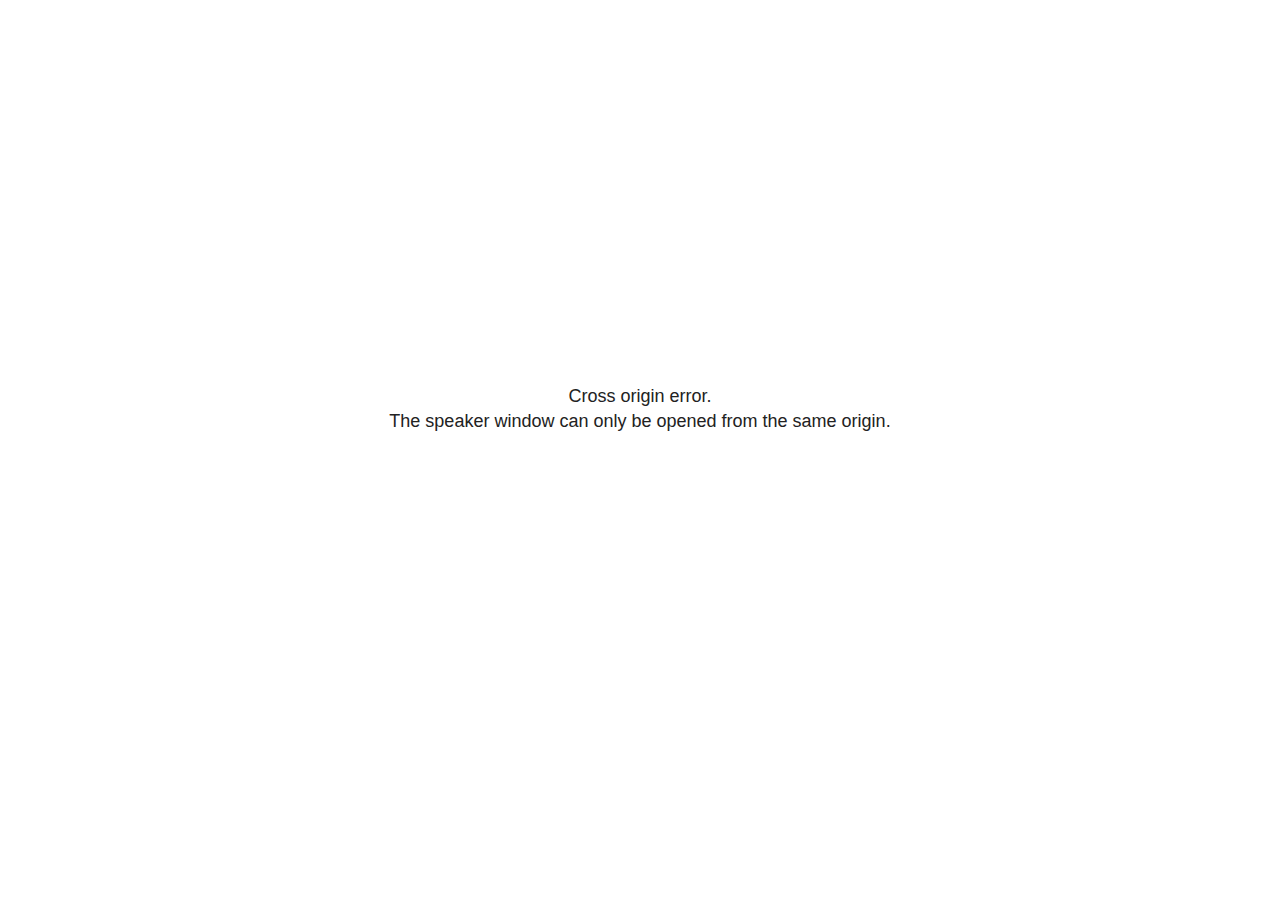
<file: mid_files/libs/revealjs/plugin/notes/speaker-view.html>
<!--
	NOTE: You need to build the notes plugin after making changes to this file.
-->
<html lang="en">
	<head>
		<meta charset="utf-8">

		<title>reveal.js - Speaker View</title>

		<style>
			body {
				font-family: Helvetica;
				font-size: 18px;
			}

			#current-slide,
			#upcoming-slide,
			#speaker-controls {
				padding: 6px;
				box-sizing: border-box;
				-moz-box-sizing: border-box;
			}

			#current-slide iframe,
			#upcoming-slide iframe {
				width: 100%;
				height: 100%;
				border: 1px solid #ddd;
			}

			#current-slide .label,
			#upcoming-slide .label {
				position: absolute;
				top: 10px;
				left: 10px;
				z-index: 2;
			}

			#connection-status {
				position: absolute;
				top: 0;
				left: 0;
				width: 100%;
				height: 100%;
				z-index: 20;
				padding: 30% 20% 20% 20%;
				font-size: 18px;
				color: #222;
				background: #fff;
				text-align: center;
				box-sizing: border-box;
				line-height: 1.4;
			}

			.overlay-element {
				height: 34px;
				line-height: 34px;
				padding: 0 10px;
				text-shadow: none;
				background: rgba( 220, 220, 220, 0.8 );
				color: #222;
				font-size: 14px;
			}

			.overlay-element.interactive:hover {
				background: rgba( 220, 220, 220, 1 );
			}

			#current-slide {
				position: absolute;
				width: 60%;
				height: 100%;
				top: 0;
				left: 0;
				padding-right: 0;
			}

			#upcoming-slide {
				position: absolute;
				width: 40%;
				height: 40%;
				right: 0;
				top: 0;
			}

			/* Speaker controls */
			#speaker-controls {
				position: absolute;
				top: 40%;
				right: 0;
				width: 40%;
				height: 60%;
				overflow: auto;
				font-size: 18px;
			}

				.speaker-controls-time.hidden,
				.speaker-controls-notes.hidden {
					display: none;
				}

				.speaker-controls-time .label,
				.speaker-controls-pace .label,
				.speaker-controls-notes .label {
					text-transform: uppercase;
					font-weight: normal;
					font-size: 0.66em;
					color: #666;
					margin: 0;
				}

				.speaker-controls-time, .speaker-controls-pace {
					border-bottom: 1px solid rgba( 200, 200, 200, 0.5 );
					margin-bottom: 10px;
					padding: 10px 16px;
					padding-bottom: 20px;
					cursor: pointer;
				}

				.speaker-controls-time .reset-button {
					opacity: 0;
					float: right;
					color: #666;
					text-decoration: none;
				}
				.speaker-controls-time:hover .reset-button {
					opacity: 1;
				}

				.speaker-controls-time .timer,
				.speaker-controls-time .clock {
					width: 50%;
				}

				.speaker-controls-time .timer,
				.speaker-controls-time .clock,
				.speaker-controls-time .pacing .hours-value,
				.speaker-controls-time .pacing .minutes-value,
				.speaker-controls-time .pacing .seconds-value {
					font-size: 1.9em;
				}

				.speaker-controls-time .timer {
					float: left;
				}

				.speaker-controls-time .clock {
					float: right;
					text-align: right;
				}

				.speaker-controls-time span.mute {
					opacity: 0.3;
				}

				.speaker-controls-time .pacing-title {
					margin-top: 5px;
				}

				.speaker-controls-time .pacing.ahead {
					color: blue;
				}

				.speaker-controls-time .pacing.on-track {
					color: green;
				}

				.speaker-controls-time .pacing.behind {
					color: red;
				}

				.speaker-controls-notes {
					padding: 10px 16px;
				}

				.speaker-controls-notes .value {
					margin-top: 5px;
					line-height: 1.4;
					font-size: 1.2em;
				}

			/* Layout selector */
			#speaker-layout {
				position: absolute;
				top: 10px;
				right: 10px;
				color: #222;
				z-index: 10;
			}
				#speaker-layout select {
					position: absolute;
					width: 100%;
					height: 100%;
					top: 0;
					left: 0;
					border: 0;
					box-shadow: 0;
					cursor: pointer;
					opacity: 0;

					font-size: 1em;
					background-color: transparent;

					-moz-appearance: none;
					-webkit-appearance: none;
					-webkit-tap-highlight-color: rgba(0, 0, 0, 0);
				}

				#speaker-layout select:focus {
					outline: none;
					box-shadow: none;
				}

			.clear {
				clear: both;
			}

			/* Speaker layout: Wide */
			body[data-speaker-layout="wide"] #current-slide,
			body[data-speaker-layout="wide"] #upcoming-slide {
				width: 50%;
				height: 45%;
				padding: 6px;
			}

			body[data-speaker-layout="wide"] #current-slide {
				top: 0;
				left: 0;
			}

			body[data-speaker-layout="wide"] #upcoming-slide {
				top: 0;
				left: 50%;
			}

			body[data-speaker-layout="wide"] #speaker-controls {
				top: 45%;
				left: 0;
				width: 100%;
				height: 50%;
				font-size: 1.25em;
			}

			/* Speaker layout: Tall */
			body[data-speaker-layout="tall"] #current-slide,
			body[data-speaker-layout="tall"] #upcoming-slide {
				width: 45%;
				height: 50%;
				padding: 6px;
			}

			body[data-speaker-layout="tall"] #current-slide {
				top: 0;
				left: 0;
			}

			body[data-speaker-layout="tall"] #upcoming-slide {
				top: 50%;
				left: 0;
			}

			body[data-speaker-layout="tall"] #speaker-controls {
				padding-top: 40px;
				top: 0;
				left: 45%;
				width: 55%;
				height: 100%;
				font-size: 1.25em;
			}

			/* Speaker layout: Notes only */
			body[data-speaker-layout="notes-only"] #current-slide,
			body[data-speaker-layout="notes-only"] #upcoming-slide {
				display: none;
			}

			body[data-speaker-layout="notes-only"] #speaker-controls {
				padding-top: 40px;
				top: 0;
				left: 0;
				width: 100%;
				height: 100%;
				font-size: 1.25em;
			}

			@media screen and (max-width: 1080px) {
				body[data-speaker-layout="default"] #speaker-controls {
					font-size: 16px;
				}
			}

			@media screen and (max-width: 900px) {
				body[data-speaker-layout="default"] #speaker-controls {
					font-size: 14px;
				}
			}

			@media screen and (max-width: 800px) {
				body[data-speaker-layout="default"] #speaker-controls {
					font-size: 12px;
				}
			}

		</style>
	</head>

	<body>

		<div id="connection-status">Loading speaker view...</div>

		<div id="current-slide"></div>
		<div id="upcoming-slide"><span class="overlay-element label">Upcoming</span></div>
		<div id="speaker-controls">
			<div class="speaker-controls-time">
				<h4 class="label">Time <span class="reset-button">Click to Reset</span></h4>
				<div class="clock">
					<span class="clock-value">0:00 AM</span>
				</div>
				<div class="timer">
					<span class="hours-value">00</span><span class="minutes-value">:00</span><span class="seconds-value">:00</span>
				</div>
				<div class="clear"></div>

				<h4 class="label pacing-title" style="display: none">Pacing – Time to finish current slide</h4>
				<div class="pacing" style="display: none">
					<span class="hours-value">00</span><span class="minutes-value">:00</span><span class="seconds-value">:00</span>
				</div>
			</div>

			<div class="speaker-controls-notes hidden">
				<h4 class="label">Notes</h4>
				<div class="value"></div>
			</div>
		</div>
		<div id="speaker-layout" class="overlay-element interactive">
			<span class="speaker-layout-label"></span>
			<select class="speaker-layout-dropdown"></select>
		</div>

		<script>

			(function() {

				var notes,
					notesValue,
					currentState,
					currentSlide,
					upcomingSlide,
					layoutLabel,
					layoutDropdown,
					pendingCalls = {},
					lastRevealApiCallId = 0,
					connected = false

				var connectionStatus = document.querySelector( '#connection-status' );

				var SPEAKER_LAYOUTS = {
					'default': 'Default',
					'wide': 'Wide',
					'tall': 'Tall',
					'notes-only': 'Notes only'
				};

				setupLayout();

				let openerOrigin;

				try {
					openerOrigin = window.opener.location.origin;
				}
				catch ( error ) { console.warn( error ) }

				// In order to prevent XSS, the speaker view will only run if its
				// opener has the same origin as itself
				if( window.location.origin !== openerOrigin ) {
					connectionStatus.innerHTML = 'Cross origin error.<br>The speaker window can only be opened from the same origin.';
					return;
				}

				var connectionTimeout = setTimeout( function() {
					connectionStatus.innerHTML = 'Error connecting to main window.<br>Please try closing and reopening the speaker view.';
				}, 5000 );

				window.addEventListener( 'message', function( event ) {

					// Validate the origin of all messages to avoid parsing messages
					// that aren't meant for us. Ignore when running off file:// so
					// that the speaker view continues to work without a web server.
					if( window.location.origin !== event.origin && window.location.origin !== 'file://' ) {
						return
					}

					clearTimeout( connectionTimeout );
					connectionStatus.style.display = 'none';

					var data = JSON.parse( event.data );

					// The overview mode is only useful to the reveal.js instance
					// where navigation occurs so we don't sync it
					if( data.state ) delete data.state.overview;

					// Messages sent by the notes plugin inside of the main window
					if( data && data.namespace === 'reveal-notes' ) {
						if( data.type === 'connect' ) {
							handleConnectMessage( data );
						}
						else if( data.type === 'state' ) {
							handleStateMessage( data );
						}
						else if( data.type === 'return' ) {
							pendingCalls[data.callId](data.result);
							delete pendingCalls[data.callId];
						}
					}
					// Messages sent by the reveal.js inside of the current slide preview
					else if( data && data.namespace === 'reveal' ) {
						if( /ready/.test( data.eventName ) ) {
							// Send a message back to notify that the handshake is complete
							window.opener.postMessage( JSON.stringify({ namespace: 'reveal-notes', type: 'connected'} ), '*' );
						}
						else if( /slidechanged|fragmentshown|fragmenthidden|paused|resumed/.test( data.eventName ) && currentState !== JSON.stringify( data.state ) ) {

							dispatchStateToMainWindow( data.state );

						}
					}

				} );

				/**
				 * Updates the presentation in the main window to match the state
				 * of the presentation in the notes window.
				 */
				const dispatchStateToMainWindow = debounce(( state ) => {
					window.opener.postMessage( JSON.stringify({ method: 'setState', args: [ state ]} ), '*' );
				}, 500);

				/**
				 * Asynchronously calls the Reveal.js API of the main frame.
				 */
				function callRevealApi( methodName, methodArguments, callback ) {

					var callId = ++lastRevealApiCallId;
					pendingCalls[callId] = callback;
					window.opener.postMessage( JSON.stringify( {
						namespace: 'reveal-notes',
						type: 'call',
						callId: callId,
						methodName: methodName,
						arguments: methodArguments
					} ), '*' );

				}

				/**
				 * Called when the main window is trying to establish a
				 * connection.
				 */
				function handleConnectMessage( data ) {

					if( connected === false ) {
						connected = true;

						setupIframes( data );
						setupKeyboard();
						setupNotes();
						setupTimer();
						setupHeartbeat();
					}

				}

				/**
				 * Called when the main window sends an updated state.
				 */
				function handleStateMessage( data ) {

					// Store the most recently set state to avoid circular loops
					// applying the same state
					currentState = JSON.stringify( data.state );

					// No need for updating the notes in case of fragment changes
					if ( data.notes ) {
						notes.classList.remove( 'hidden' );
						notesValue.style.whiteSpace = data.whitespace;
						if( data.markdown ) {
							notesValue.innerHTML = marked( data.notes );
						}
						else {
							notesValue.innerHTML = data.notes;
						}
					}
					else {
						notes.classList.add( 'hidden' );
					}

					// Update the note slides
					currentSlide.contentWindow.postMessage( JSON.stringify({ method: 'setState', args: [ data.state ] }), '*' );
					upcomingSlide.contentWindow.postMessage( JSON.stringify({ method: 'setState', args: [ data.state ] }), '*' );
					upcomingSlide.contentWindow.postMessage( JSON.stringify({ method: 'next' }), '*' );

				}

				// Limit to max one state update per X ms
				handleStateMessage = debounce( handleStateMessage, 200 );

				/**
				 * Forward keyboard events to the current slide window.
				 * This enables keyboard events to work even if focus
				 * isn't set on the current slide iframe.
				 *
				 * Block F5 default handling, it reloads and disconnects
				 * the speaker notes window.
				 */
				function setupKeyboard() {

					document.addEventListener( 'keydown', function( event ) {
						if( event.keyCode === 116 || ( event.metaKey && event.keyCode === 82 ) ) {
							event.preventDefault();
							return false;
						}
						currentSlide.contentWindow.postMessage( JSON.stringify({ method: 'triggerKey', args: [ event.keyCode ] }), '*' );
					} );

				}

				/**
				 * Creates the preview iframes.
				 */
				function setupIframes( data ) {

					var params = [
						'receiver',
						'progress=false',
						'history=false',
						'transition=none',
						'autoSlide=0',
						'backgroundTransition=none'
					].join( '&' );

					var urlSeparator = /\?/.test(data.url) ? '&' : '?';
					var hash = '#/' + data.state.indexh + '/' + data.state.indexv;
					var currentURL = data.url + urlSeparator + params + '&scrollActivationWidth=false&postMessageEvents=true' + hash;
					var upcomingURL = data.url + urlSeparator + params + '&scrollActivationWidth=false&controls=false' + hash;

					currentSlide = document.createElement( 'iframe' );
					currentSlide.setAttribute( 'width', 1280 );
					currentSlide.setAttribute( 'height', 1024 );
					currentSlide.setAttribute( 'src', currentURL );
					document.querySelector( '#current-slide' ).appendChild( currentSlide );

					upcomingSlide = document.createElement( 'iframe' );
					upcomingSlide.setAttribute( 'width', 640 );
					upcomingSlide.setAttribute( 'height', 512 );
					upcomingSlide.setAttribute( 'src', upcomingURL );
					document.querySelector( '#upcoming-slide' ).appendChild( upcomingSlide );

				}

				/**
				 * Setup the notes UI.
				 */
				function setupNotes() {

					notes = document.querySelector( '.speaker-controls-notes' );
					notesValue = document.querySelector( '.speaker-controls-notes .value' );

				}

				/**
				 * We send out a heartbeat at all times to ensure we can
				 * reconnect with the main presentation window after reloads.
				 */
				function setupHeartbeat() {

					setInterval( () => {
						window.opener.postMessage( JSON.stringify({ namespace: 'reveal-notes', type: 'heartbeat'} ), '*' );
					}, 1000 );

				}

				function getTimings( callback ) {

					callRevealApi( 'getSlidesAttributes', [], function ( slideAttributes ) {
						callRevealApi( 'getConfig', [], function ( config ) {
							var totalTime = config.totalTime;
							var minTimePerSlide = config.minimumTimePerSlide || 0;
							var defaultTiming = config.defaultTiming;
							if ((defaultTiming == null) && (totalTime == null)) {
								callback(null);
								return;
							}
							// Setting totalTime overrides defaultTiming
							if (totalTime) {
								defaultTiming = 0;
							}
							var timings = [];
							for ( var i in slideAttributes ) {
								var slide = slideAttributes[ i ];
								var timing = defaultTiming;
								if( slide.hasOwnProperty( 'data-timing' )) {
									var t = slide[ 'data-timing' ];
									timing = parseInt(t);
									if( isNaN(timing) ) {
										console.warn("Could not parse timing '" + t + "' of slide " + i + "; using default of " + defaultTiming);
										timing = defaultTiming;
									}
								}
								timings.push(timing);
							}
							if ( totalTime ) {
								// After we've allocated time to individual slides, we summarize it and
								// subtract it from the total time
								var remainingTime = totalTime - timings.reduce( function(a, b) { return a + b; }, 0 );
								// The remaining time is divided by the number of slides that have 0 seconds
								// allocated at the moment, giving the average time-per-slide on the remaining slides
								var remainingSlides = (timings.filter( function(x) { return x == 0 }) ).length
								var timePerSlide = Math.round( remainingTime / remainingSlides, 0 )
								// And now we replace every zero-value timing with that average
								timings = timings.map( function(x) { return (x==0 ? timePerSlide : x) } );
							}
							var slidesUnderMinimum = timings.filter( function(x) { return (x < minTimePerSlide) } ).length
							if ( slidesUnderMinimum ) {
								message = "The pacing time for " + slidesUnderMinimum + " slide(s) is under the configured minimum of " + minTimePerSlide + " seconds. Check the data-timing attribute on individual slides, or consider increasing the totalTime or minimumTimePerSlide configuration options (or removing some slides).";
								alert(message);
							}
							callback( timings );
						} );
					} );

				}

				/**
				 * Return the number of seconds allocated for presenting
				 * all slides up to and including this one.
				 */
				function getTimeAllocated( timings, callback ) {

					callRevealApi( 'getSlidePastCount', [], function ( currentSlide ) {
						var allocated = 0;
						for (var i in timings.slice(0, currentSlide + 1)) {
							allocated += timings[i];
						}
						callback( allocated );
					} );

				}

				/**
				 * Create the timer and clock and start updating them
				 * at an interval.
				 */
				function setupTimer() {

					var start = new Date(),
					timeEl = document.querySelector( '.speaker-controls-time' ),
					clockEl = timeEl.querySelector( '.clock-value' ),
					hoursEl = timeEl.querySelector( '.hours-value' ),
					minutesEl = timeEl.querySelector( '.minutes-value' ),
					secondsEl = timeEl.querySelector( '.seconds-value' ),
					pacingTitleEl = timeEl.querySelector( '.pacing-title' ),
					pacingEl = timeEl.querySelector( '.pacing' ),
					pacingHoursEl = pacingEl.querySelector( '.hours-value' ),
					pacingMinutesEl = pacingEl.querySelector( '.minutes-value' ),
					pacingSecondsEl = pacingEl.querySelector( '.seconds-value' );

					var timings = null;
					getTimings( function ( _timings ) {

						timings = _timings;
						if (_timings !== null) {
							pacingTitleEl.style.removeProperty('display');
							pacingEl.style.removeProperty('display');
						}

						// Update once directly
						_updateTimer();

						// Then update every second
						setInterval( _updateTimer, 1000 );

					} );


					function _resetTimer() {

						if (timings == null) {
							start = new Date();
							_updateTimer();
						}
						else {
							// Reset timer to beginning of current slide
							getTimeAllocated( timings, function ( slideEndTimingSeconds ) {
								var slideEndTiming = slideEndTimingSeconds * 1000;
								callRevealApi( 'getSlidePastCount', [], function ( currentSlide ) {
									var currentSlideTiming = timings[currentSlide] * 1000;
									var previousSlidesTiming = slideEndTiming - currentSlideTiming;
									var now = new Date();
									start = new Date(now.getTime() - previousSlidesTiming);
									_updateTimer();
								} );
							} );
						}

					}

					timeEl.addEventListener( 'click', function() {
						_resetTimer();
						return false;
					} );

					function _displayTime( hrEl, minEl, secEl, time) {

						var sign = Math.sign(time) == -1 ? "-" : "";
						time = Math.abs(Math.round(time / 1000));
						var seconds = time % 60;
						var minutes = Math.floor( time / 60 ) % 60 ;
						var hours = Math.floor( time / ( 60 * 60 )) ;
						hrEl.innerHTML = sign + zeroPadInteger( hours );
						if (hours == 0) {
							hrEl.classList.add( 'mute' );
						}
						else {
							hrEl.classList.remove( 'mute' );
						}
						minEl.innerHTML = ':' + zeroPadInteger( minutes );
						if (hours == 0 && minutes == 0) {
							minEl.classList.add( 'mute' );
						}
						else {
							minEl.classList.remove( 'mute' );
						}
						secEl.innerHTML = ':' + zeroPadInteger( seconds );
					}

					function _updateTimer() {

						var diff, hours, minutes, seconds,
						now = new Date();

						diff = now.getTime() - start.getTime();

						clockEl.innerHTML = now.toLocaleTimeString( 'en-US', { hour12: true, hour: '2-digit', minute:'2-digit' } );
						_displayTime( hoursEl, minutesEl, secondsEl, diff );
						if (timings !== null) {
							_updatePacing(diff);
						}

					}

					function _updatePacing(diff) {

						getTimeAllocated( timings, function ( slideEndTimingSeconds ) {
							var slideEndTiming = slideEndTimingSeconds * 1000;

							callRevealApi( 'getSlidePastCount', [], function ( currentSlide ) {
								var currentSlideTiming = timings[currentSlide] * 1000;
								var timeLeftCurrentSlide = slideEndTiming - diff;
								if (timeLeftCurrentSlide < 0) {
									pacingEl.className = 'pacing behind';
								}
								else if (timeLeftCurrentSlide < currentSlideTiming) {
									pacingEl.className = 'pacing on-track';
								}
								else {
									pacingEl.className = 'pacing ahead';
								}
								_displayTime( pacingHoursEl, pacingMinutesEl, pacingSecondsEl, timeLeftCurrentSlide );
							} );
						} );
					}

				}

				/**
				 * Sets up the speaker view layout and layout selector.
				 */
				function setupLayout() {

					layoutDropdown = document.querySelector( '.speaker-layout-dropdown' );
					layoutLabel = document.querySelector( '.speaker-layout-label' );

					// Render the list of available layouts
					for( var id in SPEAKER_LAYOUTS ) {
						var option = document.createElement( 'option' );
						option.setAttribute( 'value', id );
						option.textContent = SPEAKER_LAYOUTS[ id ];
						layoutDropdown.appendChild( option );
					}

					// Monitor the dropdown for changes
					layoutDropdown.addEventListener( 'change', function( event ) {

						setLayout( layoutDropdown.value );

					}, false );

					// Restore any currently persisted layout
					setLayout( getLayout() );

				}

				/**
				 * Sets a new speaker view layout. The layout is persisted
				 * in local storage.
				 */
				function setLayout( value ) {

					var title = SPEAKER_LAYOUTS[ value ];

					layoutLabel.innerHTML = 'Layout' + ( title ? ( ': ' + title ) : '' );
					layoutDropdown.value = value;

					document.body.setAttribute( 'data-speaker-layout', value );

					// Persist locally
					if( supportsLocalStorage() ) {
						window.localStorage.setItem( 'reveal-speaker-layout', value );
					}

				}

				/**
				 * Returns the ID of the most recently set speaker layout
				 * or our default layout if none has been set.
				 */
				function getLayout() {

					if( supportsLocalStorage() ) {
						var layout = window.localStorage.getItem( 'reveal-speaker-layout' );
						if( layout ) {
							return layout;
						}
					}

					// Default to the first record in the layouts hash
					for( var id in SPEAKER_LAYOUTS ) {
						return id;
					}

				}

				function supportsLocalStorage() {

					try {
						localStorage.setItem('test', 'test');
						localStorage.removeItem('test');
						return true;
					}
					catch( e ) {
						return false;
					}

				}

				function zeroPadInteger( num ) {

					var str = '00' + parseInt( num );
					return str.substring( str.length - 2 );

				}

				/**
				 * Limits the frequency at which a function can be called.
				 */
				function debounce( fn, ms ) {

					var lastTime = 0,
						timeout;

					return function() {

						var args = arguments;
						var context = this;

						clearTimeout( timeout );

						var timeSinceLastCall = Date.now() - lastTime;
						if( timeSinceLastCall > ms ) {
							fn.apply( context, args );
							lastTime = Date.now();
						}
						else {
							timeout = setTimeout( function() {
								fn.apply( context, args );
								lastTime = Date.now();
							}, ms - timeSinceLastCall );
						}

					}

				}

			})();

		</script>
	</body>
</html>
</file>
